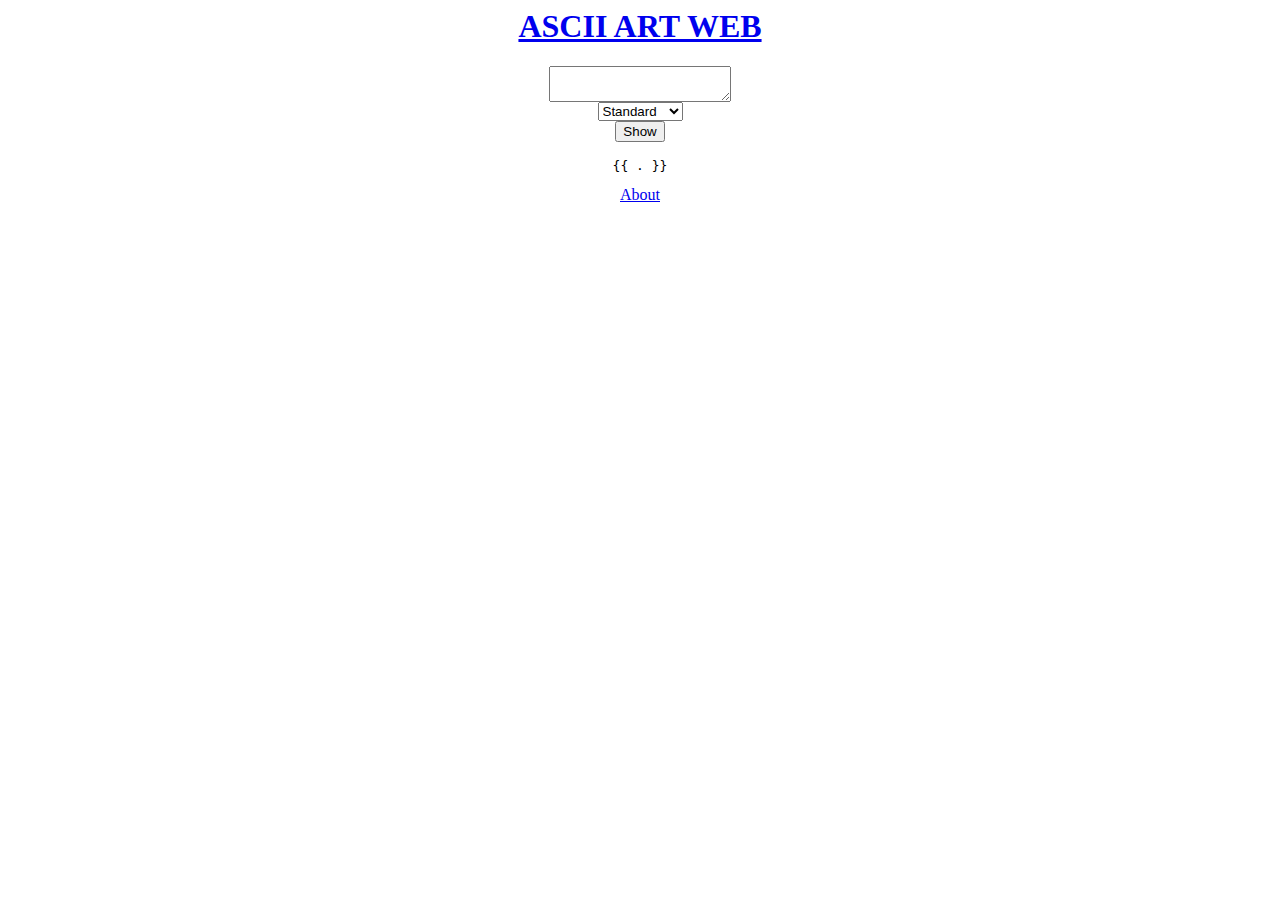
<file: index.html>
<html lang="en">

<head>
    <meta charset="UTF-8">
    <title>ASCII ART</title>
</head>

<body>
    <div style="text-align: center;">
    <a href="/">
        <h1>ASCII ART WEB</h1>
    </a>
    <form action="/ascii-art" method="post">
        <textarea name="string" required> </textarea><br>
        <select name="banner">
            <option value="standard">Standard</option>
            <option value="shadow">Shadow</option>
            <option value="thinkertoy">Thinkertoy</option>
        </select><br>
        <input type="submit" value="Show">
    </form>
    <pre>{{ . }}</pre>
    <a href="about">About</a>
</body>

</html>
</file>
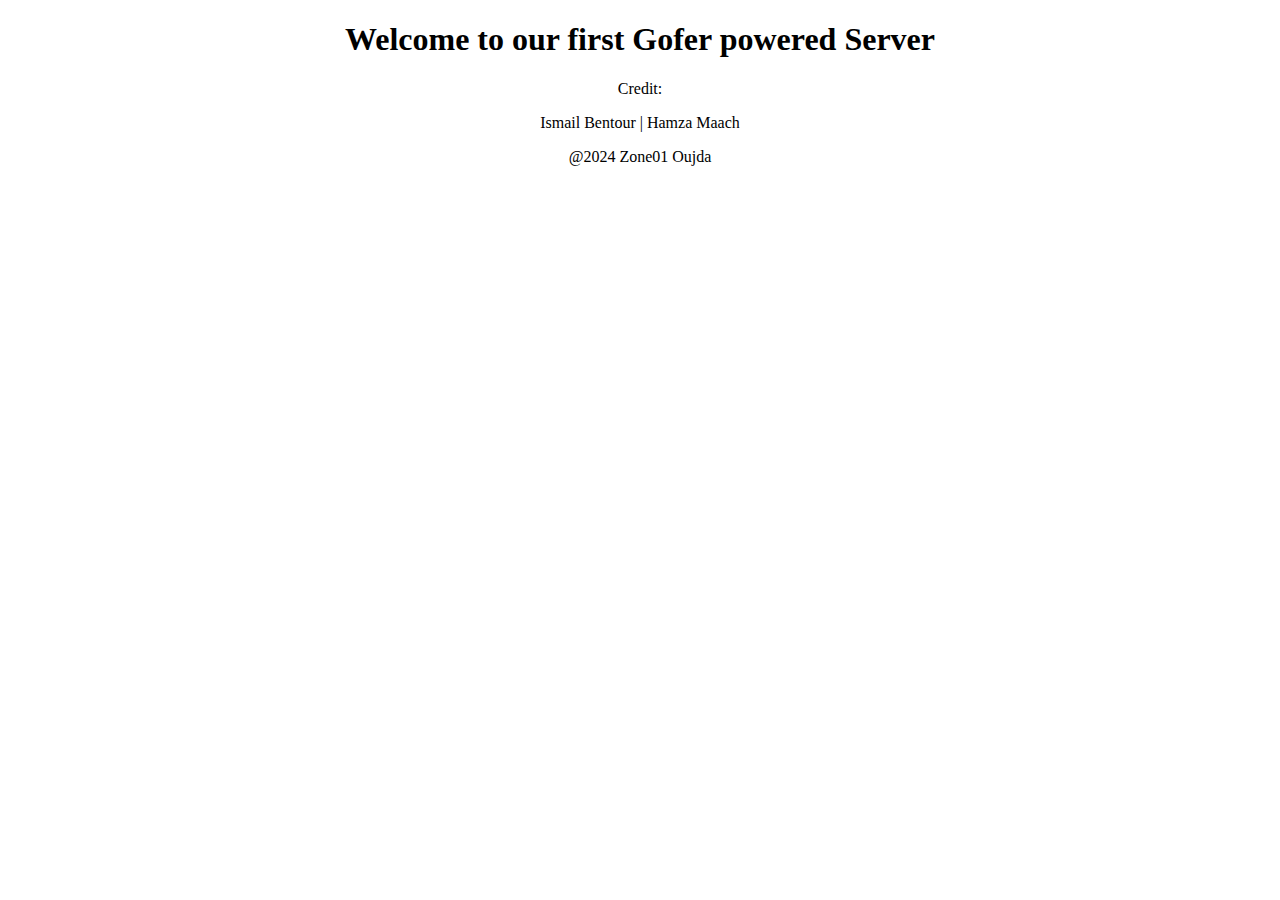
<file: about.html>
<!DOCTYPE html>
<html lang="en">
<head>
    <meta charset="UTF-8">
    <meta name="viewport" content="width=device-width, initial-scale=1.0">
    <title>About</title>
</head>
<body>
    <div style="text-align: center;">
        <h1>Welcome to our first Gofer powered Server</h1>
        <p>Credit:</p>
        <p>Ismail Bentour | Hamza Maach</p>
        <p>@2024 Zone01 Oujda</p>
    </div>
</body>
</html>
</file>
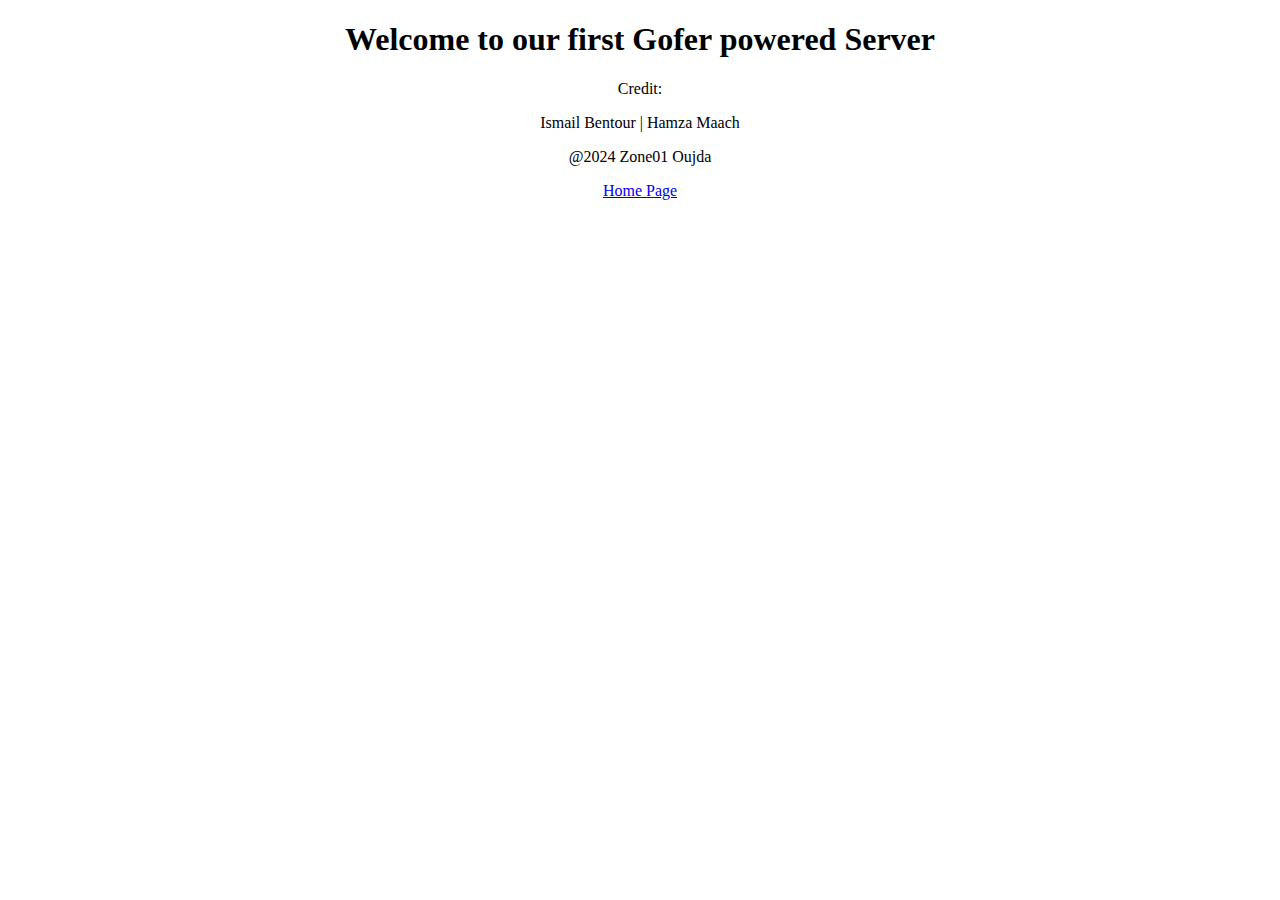
<file: templates/about.html>
<!DOCTYPE html>
<html lang="en">
<head>
    <meta charset="UTF-8">
    <meta name="viewport" content="width=device-width, initial-scale=1.0">
    <title>About</title>
</head>
<body>
    <div style="text-align: center;">
        <h1>Welcome to our first Gofer powered Server</h1>
        <p>Credit:</p>
        <p>Ismail Bentour | Hamza Maach</p>
        <p>@2024 Zone01 Oujda</p>
        <a href="/">Home Page</a>
    </div>
</body>
</html>
</file>
